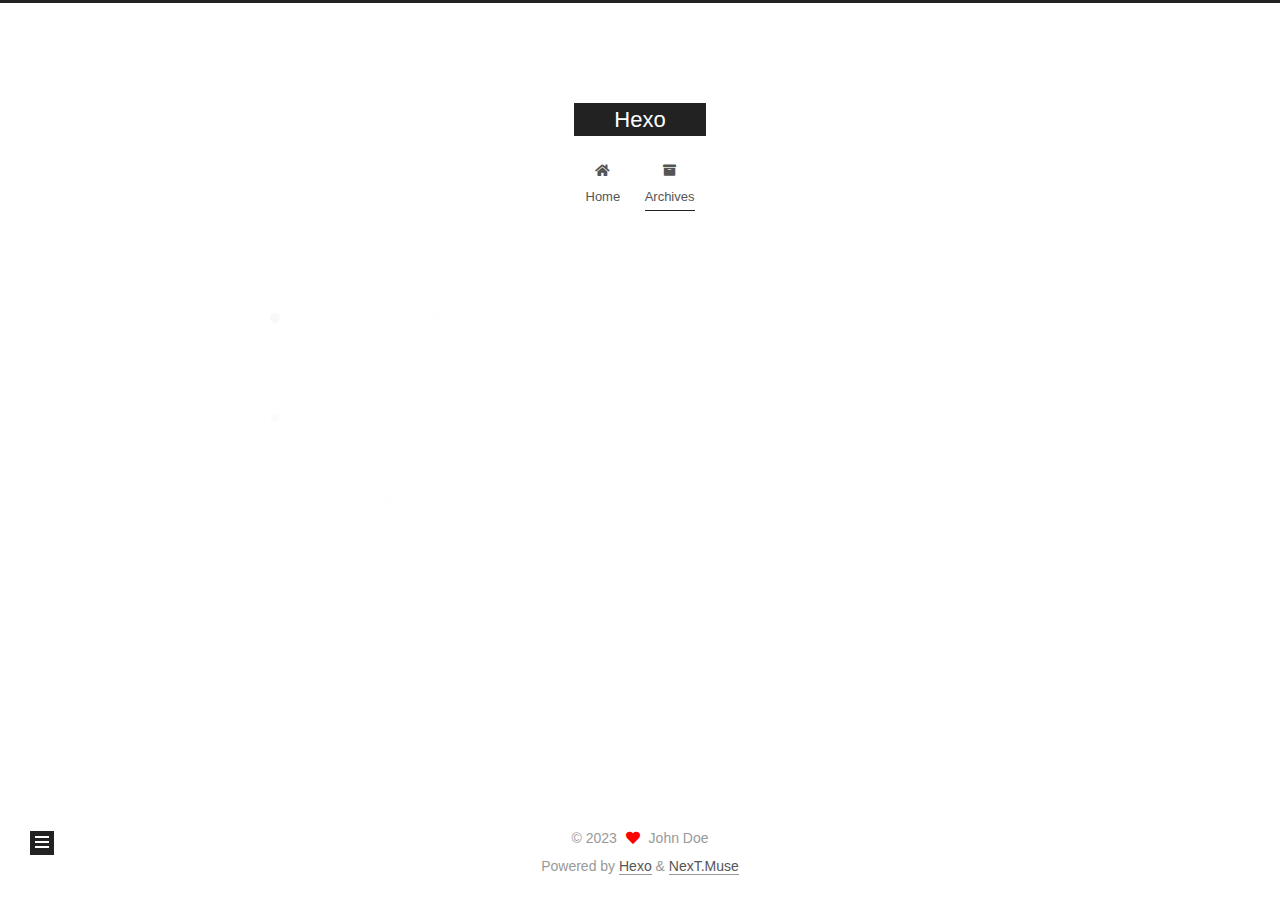
<file: archives/index.html>
<!DOCTYPE html>
<html lang="en">
<head>
  <meta charset="UTF-8">
<meta name="viewport" content="width=device-width, initial-scale=1, maximum-scale=2">
<meta name="theme-color" content="#222">
<meta name="generator" content="Hexo 6.3.0">
  <link rel="apple-touch-icon" sizes="180x180" href="/images/apple-touch-icon-next.png">
  <link rel="icon" type="image/png" sizes="32x32" href="/images/favicon-32x32-next.png">
  <link rel="icon" type="image/png" sizes="16x16" href="/images/favicon-16x16-next.png">
  <link rel="mask-icon" href="/images/logo.svg" color="#222">

<link rel="stylesheet" href="/css/main.css">


<link rel="stylesheet" href="/lib/font-awesome/css/all.min.css">

<script id="hexo-configurations">
    var NexT = window.NexT || {};
    var CONFIG = {"hostname":"example.com","root":"/","scheme":"Muse","version":"7.8.0","exturl":false,"sidebar":{"position":"left","display":"post","padding":18,"offset":12,"onmobile":false},"copycode":{"enable":false,"show_result":false,"style":null},"back2top":{"enable":true,"sidebar":false,"scrollpercent":false},"bookmark":{"enable":false,"color":"#222","save":"auto"},"fancybox":false,"mediumzoom":false,"lazyload":false,"pangu":false,"comments":{"style":"tabs","active":null,"storage":true,"lazyload":false,"nav":null},"algolia":{"hits":{"per_page":10},"labels":{"input_placeholder":"Search for Posts","hits_empty":"We didn't find any results for the search: ${query}","hits_stats":"${hits} results found in ${time} ms"}},"localsearch":{"enable":false,"trigger":"auto","top_n_per_article":1,"unescape":false,"preload":false},"motion":{"enable":true,"async":false,"transition":{"post_block":"fadeIn","post_header":"slideDownIn","post_body":"slideDownIn","coll_header":"slideLeftIn","sidebar":"slideUpIn"}},"path":"search.xml"};
  </script>

  <meta property="og:type" content="website">
<meta property="og:title" content="Hexo">
<meta property="og:url" content="http://example.com/archives/index.html">
<meta property="og:site_name" content="Hexo">
<meta property="og:locale" content="en_US">
<meta property="article:author" content="John Doe">
<meta name="twitter:card" content="summary">

<link rel="canonical" href="http://example.com/archives/">


<script id="page-configurations">
  // https://hexo.io/docs/variables.html
  CONFIG.page = {
    sidebar: "",
    isHome : false,
    isPost : false,
    lang   : 'en'
  };
</script>

  <title>Archive | Hexo</title>
  






  <noscript>
  <style>
  .use-motion .brand,
  .use-motion .menu-item,
  .sidebar-inner,
  .use-motion .post-block,
  .use-motion .pagination,
  .use-motion .comments,
  .use-motion .post-header,
  .use-motion .post-body,
  .use-motion .collection-header { opacity: initial; }

  .use-motion .site-title,
  .use-motion .site-subtitle {
    opacity: initial;
    top: initial;
  }

  .use-motion .logo-line-before i { left: initial; }
  .use-motion .logo-line-after i { right: initial; }
  </style>
</noscript>

</head>

<body itemscope itemtype="http://schema.org/WebPage">
  <div class="container use-motion">
    <div class="headband"></div>

    <header class="header" itemscope itemtype="http://schema.org/WPHeader">
      <div class="header-inner"><div class="site-brand-container">
  <div class="site-nav-toggle">
    <div class="toggle" aria-label="Toggle navigation bar">
      <span class="toggle-line toggle-line-first"></span>
      <span class="toggle-line toggle-line-middle"></span>
      <span class="toggle-line toggle-line-last"></span>
    </div>
  </div>

  <div class="site-meta">

    <a href="/" class="brand" rel="start">
      <span class="logo-line-before"><i></i></span>
      <h1 class="site-title">Hexo</h1>
      <span class="logo-line-after"><i></i></span>
    </a>
  </div>

  <div class="site-nav-right">
    <div class="toggle popup-trigger">
    </div>
  </div>
</div>




<nav class="site-nav">
  <ul id="menu" class="main-menu menu">
        <li class="menu-item menu-item-home">

    <a href="/" rel="section"><i class="fa fa-home fa-fw"></i>Home</a>

  </li>
        <li class="menu-item menu-item-archives">

    <a href="/archives/" rel="section"><i class="fa fa-archive fa-fw"></i>Archives</a>

  </li>
  </ul>
</nav>




</div>
    </header>

    
  <div class="back-to-top">
    <i class="fa fa-arrow-up"></i>
    <span>0%</span>
  </div>


    <main class="main">
      <div class="main-inner">
        <div class="content-wrap">
          

          <div class="content archive">
            

  
  
  
  <div class="post-block">
    <div class="posts-collapse">
      <div class="collection-title">
        <span class="collection-header">Um..! 2 posts in total. Keep on posting.</span>
      </div>

      
    <div class="collection-year">
      <span class="collection-header">2023</span>
    </div>

  <article itemscope itemtype="http://schema.org/Article">
    <header class="post-header">

      <div class="post-meta">
        <time itemprop="dateCreated"
              datetime="2023-05-24T14:37:25+08:00"
              content="2023-05-24">
          05-24
        </time>
      </div>

      <div class="post-title">
          <a class="post-title-link" href="/2023/05/24/food/" itemprop="url">
            <span itemprop="name">福州美食指南</span>
          </a>
      </div>

    </header>
  </article>

  <article itemscope itemtype="http://schema.org/Article">
    <header class="post-header">

      <div class="post-meta">
        <time itemprop="dateCreated"
              datetime="2023-05-24T13:55:27+08:00"
              content="2023-05-24">
          05-24
        </time>
      </div>

      <div class="post-title">
          <a class="post-title-link" href="/2023/05/24/place/" itemprop="url">
            <span itemprop="name">福州旅游指南</span>
          </a>
      </div>

    </header>
  </article>


    </div>
  </div>
  
  
  

  



          </div>
          

<script>
  window.addEventListener('tabs:register', () => {
    let { activeClass } = CONFIG.comments;
    if (CONFIG.comments.storage) {
      activeClass = localStorage.getItem('comments_active') || activeClass;
    }
    if (activeClass) {
      let activeTab = document.querySelector(`a[href="#comment-${activeClass}"]`);
      if (activeTab) {
        activeTab.click();
      }
    }
  });
  if (CONFIG.comments.storage) {
    window.addEventListener('tabs:click', event => {
      if (!event.target.matches('.tabs-comment .tab-content .tab-pane')) return;
      let commentClass = event.target.classList[1];
      localStorage.setItem('comments_active', commentClass);
    });
  }
</script>

        </div>
          
  
  <div class="toggle sidebar-toggle">
    <span class="toggle-line toggle-line-first"></span>
    <span class="toggle-line toggle-line-middle"></span>
    <span class="toggle-line toggle-line-last"></span>
  </div>

  <aside class="sidebar">
    <div class="sidebar-inner">

      <ul class="sidebar-nav motion-element">
        <li class="sidebar-nav-toc">
          Table of Contents
        </li>
        <li class="sidebar-nav-overview">
          Overview
        </li>
      </ul>

      <!--noindex-->
      <div class="post-toc-wrap sidebar-panel">
      </div>
      <!--/noindex-->

      <div class="site-overview-wrap sidebar-panel">
        <div class="site-author motion-element" itemprop="author" itemscope itemtype="http://schema.org/Person">
  <p class="site-author-name" itemprop="name">John Doe</p>
  <div class="site-description" itemprop="description"></div>
</div>
<div class="site-state-wrap motion-element">
  <nav class="site-state">
      <div class="site-state-item site-state-posts">
          <a href="/archives/">
        
          <span class="site-state-item-count">2</span>
          <span class="site-state-item-name">posts</span>
        </a>
      </div>
  </nav>
</div>



      </div>

    </div>
  </aside>
  <div id="sidebar-dimmer"></div>


      </div>
    </main>

    <footer class="footer">
      <div class="footer-inner">
        

        

<div class="copyright">
  
  &copy; 
  <span itemprop="copyrightYear">2023</span>
  <span class="with-love">
    <i class="fa fa-heart"></i>
  </span>
  <span class="author" itemprop="copyrightHolder">John Doe</span>
</div>
  <div class="powered-by">Powered by <a href="https://hexo.io/" class="theme-link" rel="noopener" target="_blank">Hexo</a> & <a href="https://muse.theme-next.org/" class="theme-link" rel="noopener" target="_blank">NexT.Muse</a>
  </div>

        








      </div>
    </footer>
  </div>

  
  <script src="/lib/anime.min.js"></script>
  <script src="/lib/velocity/velocity.min.js"></script>
  <script src="/lib/velocity/velocity.ui.min.js"></script>

<script src="/js/utils.js"></script>

<script src="/js/motion.js"></script>


<script src="/js/schemes/muse.js"></script>


<script src="/js/next-boot.js"></script>




  















  

  

</body>
</html>
</file>
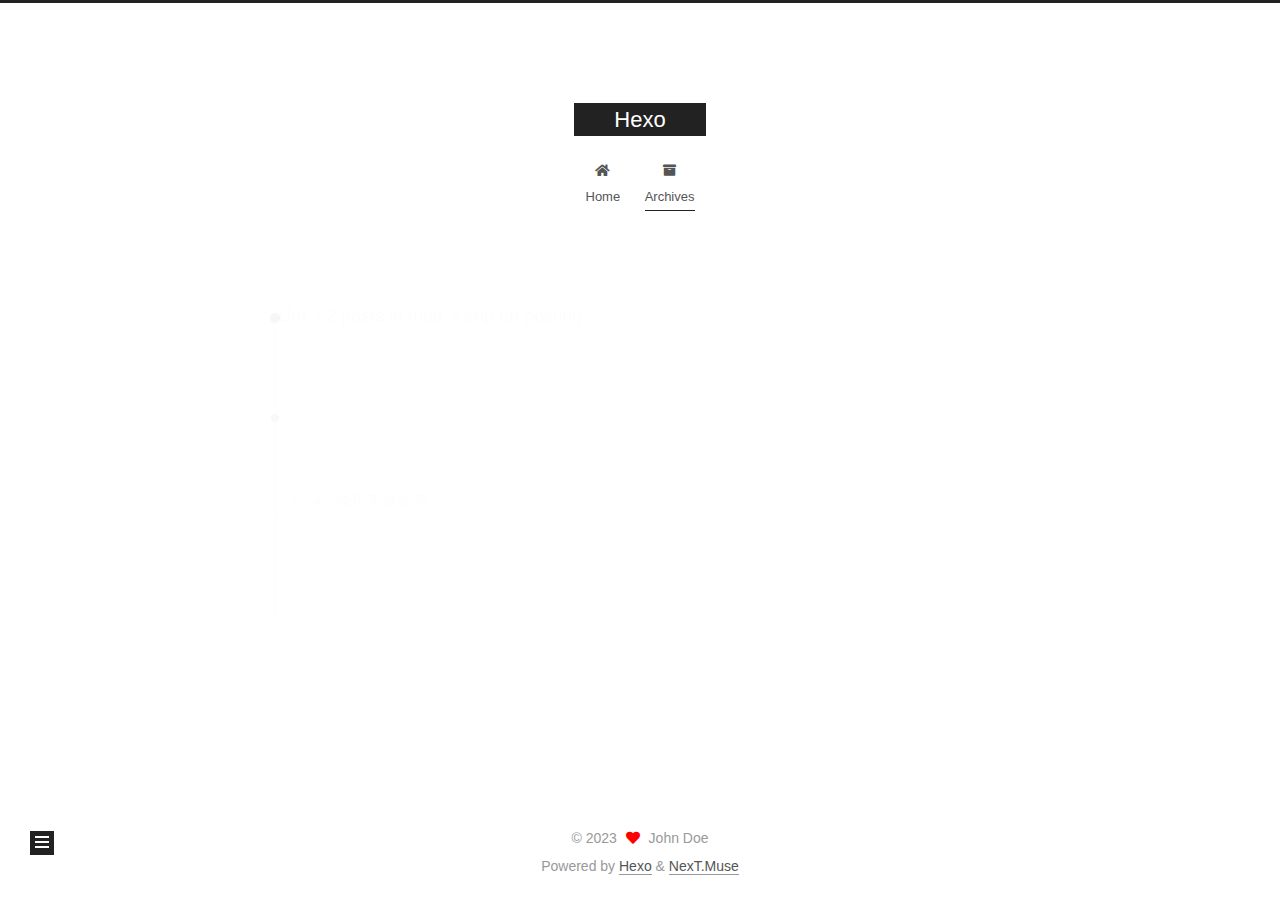
<file: archives/2023/index.html>
<!DOCTYPE html>
<html lang="en">
<head>
  <meta charset="UTF-8">
<meta name="viewport" content="width=device-width, initial-scale=1, maximum-scale=2">
<meta name="theme-color" content="#222">
<meta name="generator" content="Hexo 6.3.0">
  <link rel="apple-touch-icon" sizes="180x180" href="/images/apple-touch-icon-next.png">
  <link rel="icon" type="image/png" sizes="32x32" href="/images/favicon-32x32-next.png">
  <link rel="icon" type="image/png" sizes="16x16" href="/images/favicon-16x16-next.png">
  <link rel="mask-icon" href="/images/logo.svg" color="#222">

<link rel="stylesheet" href="/css/main.css">


<link rel="stylesheet" href="/lib/font-awesome/css/all.min.css">

<script id="hexo-configurations">
    var NexT = window.NexT || {};
    var CONFIG = {"hostname":"example.com","root":"/","scheme":"Muse","version":"7.8.0","exturl":false,"sidebar":{"position":"left","display":"post","padding":18,"offset":12,"onmobile":false},"copycode":{"enable":false,"show_result":false,"style":null},"back2top":{"enable":true,"sidebar":false,"scrollpercent":false},"bookmark":{"enable":false,"color":"#222","save":"auto"},"fancybox":false,"mediumzoom":false,"lazyload":false,"pangu":false,"comments":{"style":"tabs","active":null,"storage":true,"lazyload":false,"nav":null},"algolia":{"hits":{"per_page":10},"labels":{"input_placeholder":"Search for Posts","hits_empty":"We didn't find any results for the search: ${query}","hits_stats":"${hits} results found in ${time} ms"}},"localsearch":{"enable":false,"trigger":"auto","top_n_per_article":1,"unescape":false,"preload":false},"motion":{"enable":true,"async":false,"transition":{"post_block":"fadeIn","post_header":"slideDownIn","post_body":"slideDownIn","coll_header":"slideLeftIn","sidebar":"slideUpIn"}},"path":"search.xml"};
  </script>

  <meta property="og:type" content="website">
<meta property="og:title" content="Hexo">
<meta property="og:url" content="http://example.com/archives/2023/index.html">
<meta property="og:site_name" content="Hexo">
<meta property="og:locale" content="en_US">
<meta property="article:author" content="John Doe">
<meta name="twitter:card" content="summary">

<link rel="canonical" href="http://example.com/archives/2023/">


<script id="page-configurations">
  // https://hexo.io/docs/variables.html
  CONFIG.page = {
    sidebar: "",
    isHome : false,
    isPost : false,
    lang   : 'en'
  };
</script>

  <title>Archive | Hexo</title>
  






  <noscript>
  <style>
  .use-motion .brand,
  .use-motion .menu-item,
  .sidebar-inner,
  .use-motion .post-block,
  .use-motion .pagination,
  .use-motion .comments,
  .use-motion .post-header,
  .use-motion .post-body,
  .use-motion .collection-header { opacity: initial; }

  .use-motion .site-title,
  .use-motion .site-subtitle {
    opacity: initial;
    top: initial;
  }

  .use-motion .logo-line-before i { left: initial; }
  .use-motion .logo-line-after i { right: initial; }
  </style>
</noscript>

</head>

<body itemscope itemtype="http://schema.org/WebPage">
  <div class="container use-motion">
    <div class="headband"></div>

    <header class="header" itemscope itemtype="http://schema.org/WPHeader">
      <div class="header-inner"><div class="site-brand-container">
  <div class="site-nav-toggle">
    <div class="toggle" aria-label="Toggle navigation bar">
      <span class="toggle-line toggle-line-first"></span>
      <span class="toggle-line toggle-line-middle"></span>
      <span class="toggle-line toggle-line-last"></span>
    </div>
  </div>

  <div class="site-meta">

    <a href="/" class="brand" rel="start">
      <span class="logo-line-before"><i></i></span>
      <h1 class="site-title">Hexo</h1>
      <span class="logo-line-after"><i></i></span>
    </a>
  </div>

  <div class="site-nav-right">
    <div class="toggle popup-trigger">
    </div>
  </div>
</div>




<nav class="site-nav">
  <ul id="menu" class="main-menu menu">
        <li class="menu-item menu-item-home">

    <a href="/" rel="section"><i class="fa fa-home fa-fw"></i>Home</a>

  </li>
        <li class="menu-item menu-item-archives">

    <a href="/archives/" rel="section"><i class="fa fa-archive fa-fw"></i>Archives</a>

  </li>
  </ul>
</nav>




</div>
    </header>

    
  <div class="back-to-top">
    <i class="fa fa-arrow-up"></i>
    <span>0%</span>
  </div>


    <main class="main">
      <div class="main-inner">
        <div class="content-wrap">
          

          <div class="content archive">
            

  
  
  
  <div class="post-block">
    <div class="posts-collapse">
      <div class="collection-title">
        <span class="collection-header">Um..! 2 posts in total. Keep on posting.</span>
      </div>

      
    <div class="collection-year">
      <span class="collection-header">2023</span>
    </div>

  <article itemscope itemtype="http://schema.org/Article">
    <header class="post-header">

      <div class="post-meta">
        <time itemprop="dateCreated"
              datetime="2023-05-24T14:37:25+08:00"
              content="2023-05-24">
          05-24
        </time>
      </div>

      <div class="post-title">
          <a class="post-title-link" href="/2023/05/24/food/" itemprop="url">
            <span itemprop="name">福州美食指南</span>
          </a>
      </div>

    </header>
  </article>

  <article itemscope itemtype="http://schema.org/Article">
    <header class="post-header">

      <div class="post-meta">
        <time itemprop="dateCreated"
              datetime="2023-05-24T13:55:27+08:00"
              content="2023-05-24">
          05-24
        </time>
      </div>

      <div class="post-title">
          <a class="post-title-link" href="/2023/05/24/place/" itemprop="url">
            <span itemprop="name">福州旅游指南</span>
          </a>
      </div>

    </header>
  </article>


    </div>
  </div>
  
  
  

  



          </div>
          

<script>
  window.addEventListener('tabs:register', () => {
    let { activeClass } = CONFIG.comments;
    if (CONFIG.comments.storage) {
      activeClass = localStorage.getItem('comments_active') || activeClass;
    }
    if (activeClass) {
      let activeTab = document.querySelector(`a[href="#comment-${activeClass}"]`);
      if (activeTab) {
        activeTab.click();
      }
    }
  });
  if (CONFIG.comments.storage) {
    window.addEventListener('tabs:click', event => {
      if (!event.target.matches('.tabs-comment .tab-content .tab-pane')) return;
      let commentClass = event.target.classList[1];
      localStorage.setItem('comments_active', commentClass);
    });
  }
</script>

        </div>
          
  
  <div class="toggle sidebar-toggle">
    <span class="toggle-line toggle-line-first"></span>
    <span class="toggle-line toggle-line-middle"></span>
    <span class="toggle-line toggle-line-last"></span>
  </div>

  <aside class="sidebar">
    <div class="sidebar-inner">

      <ul class="sidebar-nav motion-element">
        <li class="sidebar-nav-toc">
          Table of Contents
        </li>
        <li class="sidebar-nav-overview">
          Overview
        </li>
      </ul>

      <!--noindex-->
      <div class="post-toc-wrap sidebar-panel">
      </div>
      <!--/noindex-->

      <div class="site-overview-wrap sidebar-panel">
        <div class="site-author motion-element" itemprop="author" itemscope itemtype="http://schema.org/Person">
  <p class="site-author-name" itemprop="name">John Doe</p>
  <div class="site-description" itemprop="description"></div>
</div>
<div class="site-state-wrap motion-element">
  <nav class="site-state">
      <div class="site-state-item site-state-posts">
          <a href="/archives/">
        
          <span class="site-state-item-count">2</span>
          <span class="site-state-item-name">posts</span>
        </a>
      </div>
  </nav>
</div>



      </div>

    </div>
  </aside>
  <div id="sidebar-dimmer"></div>


      </div>
    </main>

    <footer class="footer">
      <div class="footer-inner">
        

        

<div class="copyright">
  
  &copy; 
  <span itemprop="copyrightYear">2023</span>
  <span class="with-love">
    <i class="fa fa-heart"></i>
  </span>
  <span class="author" itemprop="copyrightHolder">John Doe</span>
</div>
  <div class="powered-by">Powered by <a href="https://hexo.io/" class="theme-link" rel="noopener" target="_blank">Hexo</a> & <a href="https://muse.theme-next.org/" class="theme-link" rel="noopener" target="_blank">NexT.Muse</a>
  </div>

        








      </div>
    </footer>
  </div>

  
  <script src="/lib/anime.min.js"></script>
  <script src="/lib/velocity/velocity.min.js"></script>
  <script src="/lib/velocity/velocity.ui.min.js"></script>

<script src="/js/utils.js"></script>

<script src="/js/motion.js"></script>


<script src="/js/schemes/muse.js"></script>


<script src="/js/next-boot.js"></script>




  















  

  

</body>
</html>
</file>
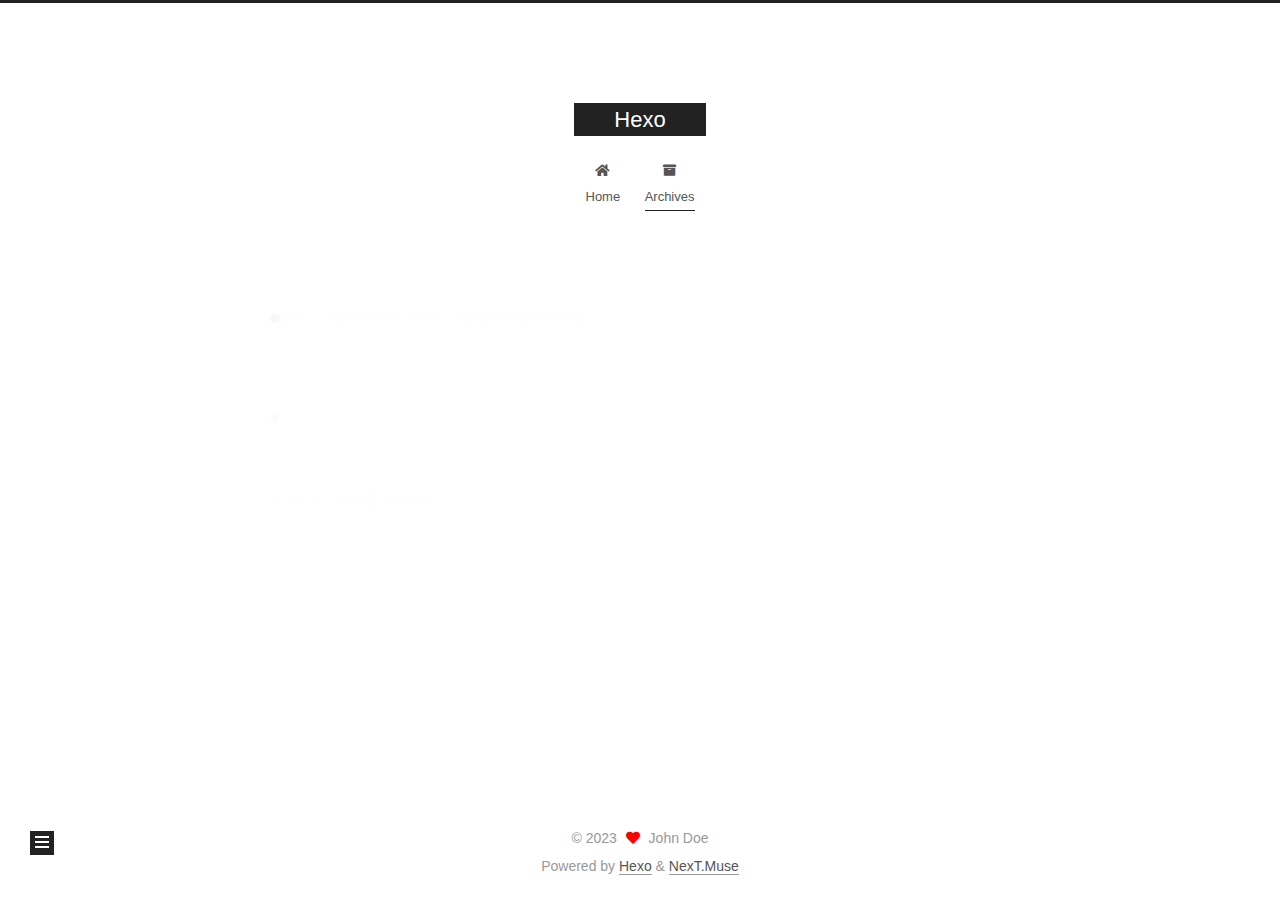
<file: archives/2023/05/index.html>
<!DOCTYPE html>
<html lang="en">
<head>
  <meta charset="UTF-8">
<meta name="viewport" content="width=device-width, initial-scale=1, maximum-scale=2">
<meta name="theme-color" content="#222">
<meta name="generator" content="Hexo 6.3.0">
  <link rel="apple-touch-icon" sizes="180x180" href="/images/apple-touch-icon-next.png">
  <link rel="icon" type="image/png" sizes="32x32" href="/images/favicon-32x32-next.png">
  <link rel="icon" type="image/png" sizes="16x16" href="/images/favicon-16x16-next.png">
  <link rel="mask-icon" href="/images/logo.svg" color="#222">

<link rel="stylesheet" href="/css/main.css">


<link rel="stylesheet" href="/lib/font-awesome/css/all.min.css">

<script id="hexo-configurations">
    var NexT = window.NexT || {};
    var CONFIG = {"hostname":"example.com","root":"/","scheme":"Muse","version":"7.8.0","exturl":false,"sidebar":{"position":"left","display":"post","padding":18,"offset":12,"onmobile":false},"copycode":{"enable":false,"show_result":false,"style":null},"back2top":{"enable":true,"sidebar":false,"scrollpercent":false},"bookmark":{"enable":false,"color":"#222","save":"auto"},"fancybox":false,"mediumzoom":false,"lazyload":false,"pangu":false,"comments":{"style":"tabs","active":null,"storage":true,"lazyload":false,"nav":null},"algolia":{"hits":{"per_page":10},"labels":{"input_placeholder":"Search for Posts","hits_empty":"We didn't find any results for the search: ${query}","hits_stats":"${hits} results found in ${time} ms"}},"localsearch":{"enable":false,"trigger":"auto","top_n_per_article":1,"unescape":false,"preload":false},"motion":{"enable":true,"async":false,"transition":{"post_block":"fadeIn","post_header":"slideDownIn","post_body":"slideDownIn","coll_header":"slideLeftIn","sidebar":"slideUpIn"}},"path":"search.xml"};
  </script>

  <meta property="og:type" content="website">
<meta property="og:title" content="Hexo">
<meta property="og:url" content="http://example.com/archives/2023/05/index.html">
<meta property="og:site_name" content="Hexo">
<meta property="og:locale" content="en_US">
<meta property="article:author" content="John Doe">
<meta name="twitter:card" content="summary">

<link rel="canonical" href="http://example.com/archives/2023/05/">


<script id="page-configurations">
  // https://hexo.io/docs/variables.html
  CONFIG.page = {
    sidebar: "",
    isHome : false,
    isPost : false,
    lang   : 'en'
  };
</script>

  <title>Archive | Hexo</title>
  






  <noscript>
  <style>
  .use-motion .brand,
  .use-motion .menu-item,
  .sidebar-inner,
  .use-motion .post-block,
  .use-motion .pagination,
  .use-motion .comments,
  .use-motion .post-header,
  .use-motion .post-body,
  .use-motion .collection-header { opacity: initial; }

  .use-motion .site-title,
  .use-motion .site-subtitle {
    opacity: initial;
    top: initial;
  }

  .use-motion .logo-line-before i { left: initial; }
  .use-motion .logo-line-after i { right: initial; }
  </style>
</noscript>

</head>

<body itemscope itemtype="http://schema.org/WebPage">
  <div class="container use-motion">
    <div class="headband"></div>

    <header class="header" itemscope itemtype="http://schema.org/WPHeader">
      <div class="header-inner"><div class="site-brand-container">
  <div class="site-nav-toggle">
    <div class="toggle" aria-label="Toggle navigation bar">
      <span class="toggle-line toggle-line-first"></span>
      <span class="toggle-line toggle-line-middle"></span>
      <span class="toggle-line toggle-line-last"></span>
    </div>
  </div>

  <div class="site-meta">

    <a href="/" class="brand" rel="start">
      <span class="logo-line-before"><i></i></span>
      <h1 class="site-title">Hexo</h1>
      <span class="logo-line-after"><i></i></span>
    </a>
  </div>

  <div class="site-nav-right">
    <div class="toggle popup-trigger">
    </div>
  </div>
</div>




<nav class="site-nav">
  <ul id="menu" class="main-menu menu">
        <li class="menu-item menu-item-home">

    <a href="/" rel="section"><i class="fa fa-home fa-fw"></i>Home</a>

  </li>
        <li class="menu-item menu-item-archives">

    <a href="/archives/" rel="section"><i class="fa fa-archive fa-fw"></i>Archives</a>

  </li>
  </ul>
</nav>




</div>
    </header>

    
  <div class="back-to-top">
    <i class="fa fa-arrow-up"></i>
    <span>0%</span>
  </div>


    <main class="main">
      <div class="main-inner">
        <div class="content-wrap">
          

          <div class="content archive">
            

  
  
  
  <div class="post-block">
    <div class="posts-collapse">
      <div class="collection-title">
        <span class="collection-header">Um..! 2 posts in total. Keep on posting.</span>
      </div>

      
    <div class="collection-year">
      <span class="collection-header">2023</span>
    </div>

  <article itemscope itemtype="http://schema.org/Article">
    <header class="post-header">

      <div class="post-meta">
        <time itemprop="dateCreated"
              datetime="2023-05-24T14:37:25+08:00"
              content="2023-05-24">
          05-24
        </time>
      </div>

      <div class="post-title">
          <a class="post-title-link" href="/2023/05/24/food/" itemprop="url">
            <span itemprop="name">福州美食指南</span>
          </a>
      </div>

    </header>
  </article>

  <article itemscope itemtype="http://schema.org/Article">
    <header class="post-header">

      <div class="post-meta">
        <time itemprop="dateCreated"
              datetime="2023-05-24T13:55:27+08:00"
              content="2023-05-24">
          05-24
        </time>
      </div>

      <div class="post-title">
          <a class="post-title-link" href="/2023/05/24/place/" itemprop="url">
            <span itemprop="name">福州旅游指南</span>
          </a>
      </div>

    </header>
  </article>


    </div>
  </div>
  
  
  

  



          </div>
          

<script>
  window.addEventListener('tabs:register', () => {
    let { activeClass } = CONFIG.comments;
    if (CONFIG.comments.storage) {
      activeClass = localStorage.getItem('comments_active') || activeClass;
    }
    if (activeClass) {
      let activeTab = document.querySelector(`a[href="#comment-${activeClass}"]`);
      if (activeTab) {
        activeTab.click();
      }
    }
  });
  if (CONFIG.comments.storage) {
    window.addEventListener('tabs:click', event => {
      if (!event.target.matches('.tabs-comment .tab-content .tab-pane')) return;
      let commentClass = event.target.classList[1];
      localStorage.setItem('comments_active', commentClass);
    });
  }
</script>

        </div>
          
  
  <div class="toggle sidebar-toggle">
    <span class="toggle-line toggle-line-first"></span>
    <span class="toggle-line toggle-line-middle"></span>
    <span class="toggle-line toggle-line-last"></span>
  </div>

  <aside class="sidebar">
    <div class="sidebar-inner">

      <ul class="sidebar-nav motion-element">
        <li class="sidebar-nav-toc">
          Table of Contents
        </li>
        <li class="sidebar-nav-overview">
          Overview
        </li>
      </ul>

      <!--noindex-->
      <div class="post-toc-wrap sidebar-panel">
      </div>
      <!--/noindex-->

      <div class="site-overview-wrap sidebar-panel">
        <div class="site-author motion-element" itemprop="author" itemscope itemtype="http://schema.org/Person">
  <p class="site-author-name" itemprop="name">John Doe</p>
  <div class="site-description" itemprop="description"></div>
</div>
<div class="site-state-wrap motion-element">
  <nav class="site-state">
      <div class="site-state-item site-state-posts">
          <a href="/archives/">
        
          <span class="site-state-item-count">2</span>
          <span class="site-state-item-name">posts</span>
        </a>
      </div>
  </nav>
</div>



      </div>

    </div>
  </aside>
  <div id="sidebar-dimmer"></div>


      </div>
    </main>

    <footer class="footer">
      <div class="footer-inner">
        

        

<div class="copyright">
  
  &copy; 
  <span itemprop="copyrightYear">2023</span>
  <span class="with-love">
    <i class="fa fa-heart"></i>
  </span>
  <span class="author" itemprop="copyrightHolder">John Doe</span>
</div>
  <div class="powered-by">Powered by <a href="https://hexo.io/" class="theme-link" rel="noopener" target="_blank">Hexo</a> & <a href="https://muse.theme-next.org/" class="theme-link" rel="noopener" target="_blank">NexT.Muse</a>
  </div>

        








      </div>
    </footer>
  </div>

  
  <script src="/lib/anime.min.js"></script>
  <script src="/lib/velocity/velocity.min.js"></script>
  <script src="/lib/velocity/velocity.ui.min.js"></script>

<script src="/js/utils.js"></script>

<script src="/js/motion.js"></script>


<script src="/js/schemes/muse.js"></script>


<script src="/js/next-boot.js"></script>




  















  

  

</body>
</html>
</file>
<file: css/main.css>
:root {
  --body-bg-color: #fff;
  --content-bg-color: #fff;
  --card-bg-color: #f5f5f5;
  --text-color: #555;
  --blockquote-color: #666;
  --link-color: #555;
  --link-hover-color: #222;
  --brand-color: #fff;
  --brand-hover-color: #fff;
  --table-row-odd-bg-color: #f9f9f9;
  --table-row-hover-bg-color: #f5f5f5;
  --menu-item-bg-color: #f5f5f5;
  --btn-default-bg: #222;
  --btn-default-color: #fff;
  --btn-default-border-color: #222;
  --btn-default-hover-bg: #fff;
  --btn-default-hover-color: #222;
  --btn-default-hover-border-color: #222;
}
html {
  line-height: 1.15; /* 1 */
  -webkit-text-size-adjust: 100%; /* 2 */
}
body {
  margin: 0;
}
main {
  display: block;
}
h1 {
  font-size: 2em;
  margin: 0.67em 0;
}
hr {
  box-sizing: content-box; /* 1 */
  height: 0; /* 1 */
  overflow: visible; /* 2 */
}
pre {
  font-family: monospace, monospace; /* 1 */
  font-size: 1em; /* 2 */
}
a {
  background: transparent;
}
abbr[title] {
  border-bottom: none; /* 1 */
  text-decoration: underline; /* 2 */
  text-decoration: underline dotted; /* 2 */
}
b,
strong {
  font-weight: bolder;
}
code,
kbd,
samp {
  font-family: monospace, monospace; /* 1 */
  font-size: 1em; /* 2 */
}
small {
  font-size: 80%;
}
sub,
sup {
  font-size: 75%;
  line-height: 0;
  position: relative;
  vertical-align: baseline;
}
sub {
  bottom: -0.25em;
}
sup {
  top: -0.5em;
}
img {
  border-style: none;
}
button,
input,
optgroup,
select,
textarea {
  font-family: inherit; /* 1 */
  font-size: 100%; /* 1 */
  line-height: 1.15; /* 1 */
  margin: 0; /* 2 */
}
button,
input {
/* 1 */
  overflow: visible;
}
button,
select {
/* 1 */
  text-transform: none;
}
button,
[type='button'],
[type='reset'],
[type='submit'] {
  -webkit-appearance: button;
}
button::-moz-focus-inner,
[type='button']::-moz-focus-inner,
[type='reset']::-moz-focus-inner,
[type='submit']::-moz-focus-inner {
  border-style: none;
  padding: 0;
}
button:-moz-focusring,
[type='button']:-moz-focusring,
[type='reset']:-moz-focusring,
[type='submit']:-moz-focusring {
  outline: 1px dotted ButtonText;
}
fieldset {
  padding: 0.35em 0.75em 0.625em;
}
legend {
  box-sizing: border-box; /* 1 */
  color: inherit; /* 2 */
  display: table; /* 1 */
  max-width: 100%; /* 1 */
  padding: 0; /* 3 */
  white-space: normal; /* 1 */
}
progress {
  vertical-align: baseline;
}
textarea {
  overflow: auto;
}
[type='checkbox'],
[type='radio'] {
  box-sizing: border-box; /* 1 */
  padding: 0; /* 2 */
}
[type='number']::-webkit-inner-spin-button,
[type='number']::-webkit-outer-spin-button {
  height: auto;
}
[type='search'] {
  outline-offset: -2px; /* 2 */
  -webkit-appearance: textfield; /* 1 */
}
[type='search']::-webkit-search-decoration {
  -webkit-appearance: none;
}
::-webkit-file-upload-button {
  font: inherit; /* 2 */
  -webkit-appearance: button; /* 1 */
}
details {
  display: block;
}
summary {
  display: list-item;
}
template {
  display: none;
}
[hidden] {
  display: none;
}
::selection {
  background: #262a30;
  color: #eee;
}
html,
body {
  height: 100%;
}
body {
  background: var(--body-bg-color);
  color: var(--text-color);
  font-family: 'Lato', "PingFang SC", "Microsoft YaHei", sans-serif;
  font-size: 1em;
  line-height: 2;
}
@media (max-width: 991px) {
  body {
    padding-left: 0 !important;
    padding-right: 0 !important;
  }
}
h1,
h2,
h3,
h4,
h5,
h6 {
  font-family: 'Lato', "PingFang SC", "Microsoft YaHei", sans-serif;
  font-weight: bold;
  line-height: 1.5;
  margin: 20px 0 15px;
}
h1 {
  font-size: 1.5em;
}
h2 {
  font-size: 1.375em;
}
h3 {
  font-size: 1.25em;
}
h4 {
  font-size: 1.125em;
}
h5 {
  font-size: 1em;
}
h6 {
  font-size: 0.875em;
}
p {
  margin: 0 0 20px 0;
}
a,
span.exturl {
  border-bottom: 1px solid #999;
  color: var(--link-color);
  outline: 0;
  text-decoration: none;
  overflow-wrap: break-word;
  word-wrap: break-word;
  cursor: pointer;
}
a:hover,
span.exturl:hover {
  border-bottom-color: var(--link-hover-color);
  color: var(--link-hover-color);
}
iframe,
img,
video {
  display: block;
  margin-left: auto;
  margin-right: auto;
  max-width: 100%;
}
hr {
  background-image: repeating-linear-gradient(-45deg, #ddd, #ddd 4px, transparent 4px, transparent 8px);
  border: 0;
  height: 3px;
  margin: 40px 0;
}
blockquote {
  border-left: 4px solid #ddd;
  color: var(--blockquote-color);
  margin: 0;
  padding: 0 15px;
}
blockquote cite::before {
  content: '-';
  padding: 0 5px;
}
dt {
  font-weight: bold;
}
dd {
  margin: 0;
  padding: 0;
}
kbd {
  background-color: #f5f5f5;
  background-image: linear-gradient(#eee, #fff, #eee);
  border: 1px solid #ccc;
  border-radius: 0.2em;
  box-shadow: 0.1em 0.1em 0.2em rgba(0,0,0,0.1);
  color: #555;
  font-family: inherit;
  padding: 0.1em 0.3em;
  white-space: nowrap;
}
.table-container {
  overflow: auto;
}
table {
  border-collapse: collapse;
  border-spacing: 0;
  font-size: 0.875em;
  margin: 0 0 20px 0;
  width: 100%;
}
tbody tr:nth-of-type(odd) {
  background: var(--table-row-odd-bg-color);
}
tbody tr:hover {
  background: var(--table-row-hover-bg-color);
}
caption,
th,
td {
  font-weight: normal;
  padding: 8px;
  vertical-align: middle;
}
th,
td {
  border: 1px solid #ddd;
  border-bottom: 3px solid #ddd;
}
th {
  font-weight: 700;
  padding-bottom: 10px;
}
td {
  border-bottom-width: 1px;
}
.btn {
  background: var(--btn-default-bg);
  border: 2px solid var(--btn-default-border-color);
  border-radius: 0;
  color: var(--btn-default-color);
  display: inline-block;
  font-size: 0.875em;
  line-height: 2;
  padding: 0 20px;
  text-decoration: none;
  transition-property: background-color;
  transition-delay: 0s;
  transition-duration: 0.2s;
  transition-timing-function: ease-in-out;
}
.btn:hover {
  background: var(--btn-default-hover-bg);
  border-color: var(--btn-default-hover-border-color);
  color: var(--btn-default-hover-color);
}
.btn + .btn {
  margin: 0 0 8px 8px;
}
.btn .fa-fw {
  text-align: left;
  width: 1.285714285714286em;
}
.toggle {
  line-height: 0;
}
.toggle .toggle-line {
  background: #fff;
  display: inline-block;
  height: 2px;
  left: 0;
  position: relative;
  top: 0;
  transition: all 0.4s;
  vertical-align: top;
  width: 100%;
}
.toggle .toggle-line:not(:first-child) {
  margin-top: 3px;
}
.toggle.toggle-arrow .toggle-line-first {
  left: 50%;
  top: 2px;
  transform: rotate(45deg);
  width: 50%;
}
.toggle.toggle-arrow .toggle-line-middle {
  left: 2px;
  width: 90%;
}
.toggle.toggle-arrow .toggle-line-last {
  left: 50%;
  top: -2px;
  transform: rotate(-45deg);
  width: 50%;
}
.toggle.toggle-close .toggle-line-first {
  transform: rotate(-45deg);
  top: 5px;
}
.toggle.toggle-close .toggle-line-middle {
  opacity: 0;
}
.toggle.toggle-close .toggle-line-last {
  transform: rotate(45deg);
  top: -5px;
}
.highlight,
pre {
  background: #f7f7f7;
  color: #4d4d4c;
  line-height: 1.6;
  margin: 0 auto 20px;
}
pre,
code {
  font-family: consolas, Menlo, monospace, "PingFang SC", "Microsoft YaHei";
}
code {
  background: #eee;
  border-radius: 3px;
  color: #555;
  padding: 2px 4px;
  overflow-wrap: break-word;
  word-wrap: break-word;
}
.highlight *::selection {
  background: #d6d6d6;
}
.highlight pre {
  border: 0;
  margin: 0;
  padding: 10px 0;
}
.highlight table {
  border: 0;
  margin: 0;
  width: auto;
}
.highlight td {
  border: 0;
  padding: 0;
}
.highlight figcaption {
  background: #eff2f3;
  color: #4d4d4c;
  display: flex;
  font-size: 0.875em;
  justify-content: space-between;
  line-height: 1.2;
  padding: 0.5em;
}
.highlight figcaption a {
  color: #4d4d4c;
}
.highlight figcaption a:hover {
  border-bottom-color: #4d4d4c;
}
.highlight .gutter {
  -moz-user-select: none;
  -ms-user-select: none;
  -webkit-user-select: none;
  user-select: none;
}
.highlight .gutter pre {
  background: #eff2f3;
  color: #869194;
  padding-left: 10px;
  padding-right: 10px;
  text-align: right;
}
.highlight .code pre {
  background: #f7f7f7;
  padding-left: 10px;
  width: 100%;
}
.gist table {
  width: auto;
}
.gist table td {
  border: 0;
}
pre {
  overflow: auto;
  padding: 10px;
}
pre code {
  background: none;
  color: #4d4d4c;
  font-size: 0.875em;
  padding: 0;
  text-shadow: none;
}
pre .deletion {
  background: #fdd;
}
pre .addition {
  background: #dfd;
}
pre .meta {
  color: #eab700;
  -moz-user-select: none;
  -ms-user-select: none;
  -webkit-user-select: none;
  user-select: none;
}
pre .comment {
  color: #8e908c;
}
pre .variable,
pre .attribute,
pre .tag,
pre .name,
pre .regexp,
pre .ruby .constant,
pre .xml .tag .title,
pre .xml .pi,
pre .xml .doctype,
pre .html .doctype,
pre .css .id,
pre .css .class,
pre .css .pseudo {
  color: #c82829;
}
pre .number,
pre .preprocessor,
pre .built_in,
pre .builtin-name,
pre .literal,
pre .params,
pre .constant,
pre .command {
  color: #f5871f;
}
pre .ruby .class .title,
pre .css .rules .attribute,
pre .string,
pre .symbol,
pre .value,
pre .inheritance,
pre .header,
pre .ruby .symbol,
pre .xml .cdata,
pre .special,
pre .formula {
  color: #718c00;
}
pre .title,
pre .css .hexcolor {
  color: #3e999f;
}
pre .function,
pre .python .decorator,
pre .python .title,
pre .ruby .function .title,
pre .ruby .title .keyword,
pre .perl .sub,
pre .javascript .title,
pre .coffeescript .title {
  color: #4271ae;
}
pre .keyword,
pre .javascript .function {
  color: #8959a8;
}
.blockquote-center {
  border-left: none;
  margin: 40px 0;
  padding: 0;
  position: relative;
  text-align: center;
}
.blockquote-center .fa {
  display: block;
  opacity: 0.6;
  position: absolute;
  width: 100%;
}
.blockquote-center .fa-quote-left {
  border-top: 1px solid #ccc;
  text-align: left;
  top: -20px;
}
.blockquote-center .fa-quote-right {
  border-bottom: 1px solid #ccc;
  text-align: right;
  bottom: -20px;
}
.blockquote-center p,
.blockquote-center div {
  text-align: center;
}
.post-body .group-picture img {
  margin: 0 auto;
  padding: 0 3px;
}
.group-picture-row {
  margin-bottom: 6px;
  overflow: hidden;
}
.group-picture-column {
  float: left;
  margin-bottom: 10px;
}
.post-body .label {
  color: #555;
  display: inline;
  padding: 0 2px;
}
.post-body .label.default {
  background: #f0f0f0;
}
.post-body .label.primary {
  background: #efe6f7;
}
.post-body .label.info {
  background: #e5f2f8;
}
.post-body .label.success {
  background: #e7f4e9;
}
.post-body .label.warning {
  background: #fcf6e1;
}
.post-body .label.danger {
  background: #fae8eb;
}
.post-body .tabs {
  margin-bottom: 20px;
}
.post-body .tabs,
.tabs-comment {
  display: block;
  padding-top: 10px;
  position: relative;
}
.post-body .tabs ul.nav-tabs,
.tabs-comment ul.nav-tabs {
  display: flex;
  flex-wrap: wrap;
  margin: 0;
  margin-bottom: -1px;
  padding: 0;
}
@media (max-width: 413px) {
  .post-body .tabs ul.nav-tabs,
  .tabs-comment ul.nav-tabs {
    display: block;
    margin-bottom: 5px;
  }
}
.post-body .tabs ul.nav-tabs li.tab,
.tabs-comment ul.nav-tabs li.tab {
  border-bottom: 1px solid #ddd;
  border-left: 1px solid transparent;
  border-right: 1px solid transparent;
  border-top: 3px solid transparent;
  flex-grow: 1;
  list-style-type: none;
  border-radius: 0 0 0 0;
}
@media (max-width: 413px) {
  .post-body .tabs ul.nav-tabs li.tab,
  .tabs-comment ul.nav-tabs li.tab {
    border-bottom: 1px solid transparent;
    border-left: 3px solid transparent;
    border-right: 1px solid transparent;
    border-top: 1px solid transparent;
  }
}
@media (max-width: 413px) {
  .post-body .tabs ul.nav-tabs li.tab,
  .tabs-comment ul.nav-tabs li.tab {
    border-radius: 0;
  }
}
.post-body .tabs ul.nav-tabs li.tab a,
.tabs-comment ul.nav-tabs li.tab a {
  border-bottom: initial;
  display: block;
  line-height: 1.8;
  outline: 0;
  padding: 0.25em 0.75em;
  text-align: center;
  transition-delay: 0s;
  transition-duration: 0.2s;
  transition-timing-function: ease-out;
}
.post-body .tabs ul.nav-tabs li.tab a i,
.tabs-comment ul.nav-tabs li.tab a i {
  width: 1.285714285714286em;
}
.post-body .tabs ul.nav-tabs li.tab.active,
.tabs-comment ul.nav-tabs li.tab.active {
  border-bottom: 1px solid transparent;
  border-left: 1px solid #ddd;
  border-right: 1px solid #ddd;
  border-top: 3px solid #fc6423;
}
@media (max-width: 413px) {
  .post-body .tabs ul.nav-tabs li.tab.active,
  .tabs-comment ul.nav-tabs li.tab.active {
    border-bottom: 1px solid #ddd;
    border-left: 3px solid #fc6423;
    border-right: 1px solid #ddd;
    border-top: 1px solid #ddd;
  }
}
.post-body .tabs ul.nav-tabs li.tab.active a,
.tabs-comment ul.nav-tabs li.tab.active a {
  color: var(--link-color);
  cursor: default;
}
.post-body .tabs .tab-content .tab-pane,
.tabs-comment .tab-content .tab-pane {
  border: 1px solid #ddd;
  border-top: 0;
  padding: 20px 20px 0 20px;
  border-radius: 0;
}
.post-body .tabs .tab-content .tab-pane:not(.active),
.tabs-comment .tab-content .tab-pane:not(.active) {
  display: none;
}
.post-body .tabs .tab-content .tab-pane.active,
.tabs-comment .tab-content .tab-pane.active {
  display: block;
}
.post-body .tabs .tab-content .tab-pane.active:nth-of-type(1),
.tabs-comment .tab-content .tab-pane.active:nth-of-type(1) {
  border-radius: 0 0 0 0;
}
@media (max-width: 413px) {
  .post-body .tabs .tab-content .tab-pane.active:nth-of-type(1),
  .tabs-comment .tab-content .tab-pane.active:nth-of-type(1) {
    border-radius: 0;
  }
}
.post-body .note {
  border-radius: 3px;
  margin-bottom: 20px;
  padding: 1em;
  position: relative;
  border: 1px solid #eee;
  border-left-width: 5px;
}
.post-body .note h2,
.post-body .note h3,
.post-body .note h4,
.post-body .note h5,
.post-body .note h6 {
  margin-top: 0;
  border-bottom: initial;
  margin-bottom: 0;
  padding-top: 0;
}
.post-body .note p:first-child,
.post-body .note ul:first-child,
.post-body .note ol:first-child,
.post-body .note table:first-child,
.post-body .note pre:first-child,
.post-body .note blockquote:first-child,
.post-body .note img:first-child {
  margin-top: 0;
}
.post-body .note p:last-child,
.post-body .note ul:last-child,
.post-body .note ol:last-child,
.post-body .note table:last-child,
.post-body .note pre:last-child,
.post-body .note blockquote:last-child,
.post-body .note img:last-child {
  margin-bottom: 0;
}
.post-body .note.default {
  border-left-color: #777;
}
.post-body .note.default h2,
.post-body .note.default h3,
.post-body .note.default h4,
.post-body .note.default h5,
.post-body .note.default h6 {
  color: #777;
}
.post-body .note.primary {
  border-left-color: #6f42c1;
}
.post-body .note.primary h2,
.post-body .note.primary h3,
.post-body .note.primary h4,
.post-body .note.primary h5,
.post-body .note.primary h6 {
  color: #6f42c1;
}
.post-body .note.info {
  border-left-color: #428bca;
}
.post-body .note.info h2,
.post-body .note.info h3,
.post-body .note.info h4,
.post-body .note.info h5,
.post-body .note.info h6 {
  color: #428bca;
}
.post-body .note.success {
  border-left-color: #5cb85c;
}
.post-body .note.success h2,
.post-body .note.success h3,
.post-body .note.success h4,
.post-body .note.success h5,
.post-body .note.success h6 {
  color: #5cb85c;
}
.post-body .note.warning {
  border-left-color: #f0ad4e;
}
.post-body .note.warning h2,
.post-body .note.warning h3,
.post-body .note.warning h4,
.post-body .note.warning h5,
.post-body .note.warning h6 {
  color: #f0ad4e;
}
.post-body .note.danger {
  border-left-color: #d9534f;
}
.post-body .note.danger h2,
.post-body .note.danger h3,
.post-body .note.danger h4,
.post-body .note.danger h5,
.post-body .note.danger h6 {
  color: #d9534f;
}
.pagination .prev,
.pagination .next,
.pagination .page-number,
.pagination .space {
  display: inline-block;
  margin: 0 10px;
  padding: 0 11px;
  position: relative;
  top: -1px;
}
@media (max-width: 767px) {
  .pagination .prev,
  .pagination .next,
  .pagination .page-number,
  .pagination .space {
    margin: 0 5px;
  }
}
.pagination {
  border-top: 1px solid #eee;
  margin: 120px 0 0;
  text-align: center;
}
.pagination .prev,
.pagination .next,
.pagination .page-number {
  border-bottom: 0;
  border-top: 1px solid #eee;
  transition-property: border-color;
  transition-delay: 0s;
  transition-duration: 0.2s;
  transition-timing-function: ease-in-out;
}
.pagination .prev:hover,
.pagination .next:hover,
.pagination .page-number:hover {
  border-top-color: #222;
}
.pagination .space {
  margin: 0;
  padding: 0;
}
.pagination .prev {
  margin-left: 0;
}
.pagination .next {
  margin-right: 0;
}
.pagination .page-number.current {
  background: #ccc;
  border-top-color: #ccc;
  color: #fff;
}
@media (max-width: 767px) {
  .pagination {
    border-top: none;
  }
  .pagination .prev,
  .pagination .next,
  .pagination .page-number {
    border-bottom: 1px solid #eee;
    border-top: 0;
    margin-bottom: 10px;
    padding: 0 10px;
  }
  .pagination .prev:hover,
  .pagination .next:hover,
  .pagination .page-number:hover {
    border-bottom-color: #222;
  }
}
.comments {
  margin-top: 60px;
  overflow: hidden;
}
.comment-button-group {
  display: flex;
  flex-wrap: wrap-reverse;
  justify-content: center;
  margin: 1em 0;
}
.comment-button-group .comment-button {
  margin: 0.1em 0.2em;
}
.comment-button-group .comment-button.active {
  background: var(--btn-default-hover-bg);
  border-color: var(--btn-default-hover-border-color);
  color: var(--btn-default-hover-color);
}
.comment-position {
  display: none;
}
.comment-position.active {
  display: block;
}
.tabs-comment {
  background: var(--content-bg-color);
  margin-top: 4em;
  padding-top: 0;
}
.tabs-comment .comments {
  border: 0;
  box-shadow: none;
  margin-top: 0;
  padding-top: 0;
}
.container {
  min-height: 100%;
  position: relative;
}
.main-inner {
  margin: 0 auto;
  width: 700px;
}
@media (min-width: 1200px) {
  .main-inner {
    width: 800px;
  }
}
@media (min-width: 1600px) {
  .main-inner {
    width: 900px;
  }
}
@media (max-width: 767px) {
  .content-wrap {
    padding: 0 20px;
  }
}
.header {
  background: transparent;
}
.header-inner {
  margin: 0 auto;
  width: 700px;
}
@media (min-width: 1200px) {
  .header-inner {
    width: 800px;
  }
}
@media (min-width: 1600px) {
  .header-inner {
    width: 900px;
  }
}
.site-brand-container {
  display: flex;
  flex-shrink: 0;
  padding: 0 10px;
}
.headband {
  background: #222;
  height: 3px;
}
.site-meta {
  flex-grow: 1;
  text-align: center;
}
@media (max-width: 767px) {
  .site-meta {
    text-align: center;
  }
}
.brand {
  border-bottom: none;
  color: var(--brand-color);
  display: inline-block;
  line-height: 1.375em;
  padding: 0 40px;
  position: relative;
}
.brand:hover {
  color: var(--brand-hover-color);
}
.site-title {
  font-family: 'Lato', "PingFang SC", "Microsoft YaHei", sans-serif;
  font-size: 1.375em;
  font-weight: normal;
  margin: 0;
}
.site-subtitle {
  color: #999;
  font-size: 0.8125em;
  margin: 10px 0;
}
.use-motion .brand {
  opacity: 0;
}
.use-motion .site-title,
.use-motion .site-subtitle,
.use-motion .custom-logo-image {
  opacity: 0;
  position: relative;
  top: -10px;
}
.site-nav-toggle,
.site-nav-right {
  display: none;
}
@media (max-width: 767px) {
  .site-nav-toggle,
  .site-nav-right {
    display: flex;
    flex-direction: column;
    justify-content: center;
  }
}
.site-nav-toggle .toggle,
.site-nav-right .toggle {
  color: var(--text-color);
  padding: 10px;
  width: 22px;
}
.site-nav-toggle .toggle .toggle-line,
.site-nav-right .toggle .toggle-line {
  background: var(--text-color);
  border-radius: 1px;
}
.site-nav {
  display: block;
}
@media (max-width: 767px) {
  .site-nav {
    clear: both;
    display: none;
  }
}
.site-nav.site-nav-on {
  display: block;
}
.menu {
  margin-top: 20px;
  padding-left: 0;
  text-align: center;
}
.menu-item {
  display: inline-block;
  list-style: none;
  margin: 0 10px;
}
@media (max-width: 767px) {
  .menu-item {
    display: block;
    margin-top: 10px;
  }
  .menu-item.menu-item-search {
    display: none;
  }
}
.menu-item a,
.menu-item span.exturl {
  border-bottom: 0;
  display: block;
  font-size: 0.8125em;
  transition-property: border-color;
  transition-delay: 0s;
  transition-duration: 0.2s;
  transition-timing-function: ease-in-out;
}
@media (hover: none) {
  .menu-item a:hover,
  .menu-item span.exturl:hover {
    border-bottom-color: transparent !important;
  }
}
.menu-item .fa,
.menu-item .fab,
.menu-item .far,
.menu-item .fas {
  margin-right: 8px;
}
.menu-item .badge {
  display: inline-block;
  font-weight: bold;
  line-height: 1;
  margin-left: 0.35em;
  margin-top: 0.35em;
  text-align: center;
  white-space: nowrap;
}
@media (max-width: 767px) {
  .menu-item .badge {
    float: right;
    margin-left: 0;
  }
}
.menu-item-active a,
.menu .menu-item a:hover,
.menu .menu-item span.exturl:hover {
  background: var(--menu-item-bg-color);
}
.use-motion .menu-item {
  opacity: 0;
}
.sidebar {
  background: #222;
  bottom: 0;
  box-shadow: inset 0 2px 6px #000;
  position: fixed;
  top: 0;
}
@media (max-width: 991px) {
  .sidebar {
    display: none;
  }
}
.sidebar-inner {
  color: #999;
  padding: 18px 10px;
  text-align: center;
}
.cc-license {
  margin-top: 10px;
  text-align: center;
}
.cc-license .cc-opacity {
  border-bottom: none;
  opacity: 0.7;
}
.cc-license .cc-opacity:hover {
  opacity: 0.9;
}
.cc-license img {
  display: inline-block;
}
.site-author-image {
  border: 2px solid #333;
  display: block;
  margin: 0 auto;
  max-width: 96px;
  padding: 2px;
}
.site-author-name {
  color: #f5f5f5;
  font-weight: normal;
  margin: 5px 0 0;
  text-align: center;
}
.site-description {
  color: #999;
  font-size: 1em;
  margin-top: 5px;
  text-align: center;
}
.links-of-author {
  margin-top: 15px;
}
.links-of-author a,
.links-of-author span.exturl {
  border-bottom-color: #555;
  display: inline-block;
  font-size: 0.8125em;
  margin-bottom: 10px;
  margin-right: 10px;
  vertical-align: middle;
}
.links-of-author a::before,
.links-of-author span.exturl::before {
  background: #ffc745;
  border-radius: 50%;
  content: ' ';
  display: inline-block;
  height: 4px;
  margin-right: 3px;
  vertical-align: middle;
  width: 4px;
}
.sidebar-button {
  margin-top: 15px;
}
.sidebar-button a {
  border: 1px solid #fc6423;
  border-radius: 4px;
  color: #fc6423;
  display: inline-block;
  padding: 0 15px;
}
.sidebar-button a .fa,
.sidebar-button a .fab,
.sidebar-button a .far,
.sidebar-button a .fas {
  margin-right: 5px;
}
.sidebar-button a:hover {
  background: #fc6423;
  border: 1px solid #fc6423;
  color: #fff;
}
.sidebar-button a:hover .fa,
.sidebar-button a:hover .fab,
.sidebar-button a:hover .far,
.sidebar-button a:hover .fas {
  color: #fff;
}
.links-of-blogroll {
  font-size: 0.8125em;
  margin-top: 10px;
}
.links-of-blogroll-title {
  font-size: 0.875em;
  font-weight: 600;
  margin-top: 0;
}
.links-of-blogroll-list {
  list-style: none;
  margin: 0;
  padding: 0;
}
#sidebar-dimmer {
  display: none;
}
@media (max-width: 767px) {
  #sidebar-dimmer {
    background: #000;
    display: block;
    height: 100%;
    left: 100%;
    opacity: 0;
    position: fixed;
    top: 0;
    width: 100%;
    z-index: 1100;
  }
  .sidebar-active + #sidebar-dimmer {
    opacity: 0.7;
    transform: translateX(-100%);
    transition: opacity 0.5s;
  }
}
.sidebar-nav {
  margin: 0;
  padding-bottom: 20px;
  padding-left: 0;
}
.sidebar-nav li {
  border-bottom: 1px solid transparent;
  color: #666;
  cursor: pointer;
  display: inline-block;
  font-size: 0.875em;
}
.sidebar-nav li.sidebar-nav-overview {
  margin-left: 10px;
}
.sidebar-nav li:hover {
  color: #f5f5f5;
}
.sidebar-nav .sidebar-nav-active {
  border-bottom-color: #87daff;
  color: #87daff;
}
.sidebar-nav .sidebar-nav-active:hover {
  color: #87daff;
}
.sidebar-panel {
  display: none;
  overflow-x: hidden;
  overflow-y: auto;
}
.sidebar-panel-active {
  display: block;
}
.sidebar-toggle {
  background: #222;
  bottom: 45px;
  cursor: pointer;
  height: 14px;
  left: 30px;
  padding: 5px;
  position: fixed;
  width: 14px;
  z-index: 1300;
}
@media (max-width: 991px) {
  .sidebar-toggle {
    left: 20px;
    opacity: 0.8;
    display: none;
  }
}
.sidebar-toggle:hover .toggle-line {
  background: #87daff;
}
.post-toc {
  font-size: 0.875em;
}
.post-toc ol {
  list-style: none;
  margin: 0;
  padding: 0 2px 5px 10px;
  text-align: left;
}
.post-toc ol > ol {
  padding-left: 0;
}
.post-toc ol a {
  transition-property: all;
  transition-delay: 0s;
  transition-duration: 0.2s;
  transition-timing-function: ease-in-out;
}
.post-toc .nav-item {
  line-height: 1.8;
  overflow: hidden;
  text-overflow: ellipsis;
  white-space: nowrap;
}
.post-toc .nav .nav-child {
  display: none;
}
.post-toc .nav .active > .nav-child {
  display: block;
}
.post-toc .nav .active-current > .nav-child {
  display: block;
}
.post-toc .nav .active-current > .nav-child > .nav-item {
  display: block;
}
.post-toc .nav .active > a {
  border-bottom-color: #87daff;
  color: #87daff;
}
.post-toc .nav .active-current > a {
  color: #87daff;
}
.post-toc .nav .active-current > a:hover {
  color: #87daff;
}
.site-state {
  display: flex;
  justify-content: center;
  line-height: 1.4;
  margin-top: 10px;
  overflow: hidden;
  text-align: center;
  white-space: nowrap;
}
.site-state-item {
  padding: 0 15px;
}
.site-state-item:not(:first-child) {
  border-left: 1px solid #333;
}
.site-state-item a {
  border-bottom: none;
}
.site-state-item-count {
  display: block;
  font-size: 1.25em;
  font-weight: 600;
  text-align: center;
}
.site-state-item-name {
  color: inherit;
  font-size: 0.875em;
}
.footer {
  color: #999;
  font-size: 0.875em;
  padding: 20px 0;
}
.footer.footer-fixed {
  bottom: 0;
  left: 0;
  position: absolute;
  right: 0;
}
.footer-inner {
  box-sizing: border-box;
  margin: 0 auto;
  text-align: center;
  width: 700px;
}
@media (min-width: 1200px) {
  .footer-inner {
    width: 800px;
  }
}
@media (min-width: 1600px) {
  .footer-inner {
    width: 900px;
  }
}
.languages {
  display: inline-block;
  font-size: 1.125em;
  position: relative;
}
.languages .lang-select-label span {
  margin: 0 0.5em;
}
.languages .lang-select {
  height: 100%;
  left: 0;
  opacity: 0;
  position: absolute;
  top: 0;
  width: 100%;
}
.with-love {
  color: #ff0000;
  display: inline-block;
  margin: 0 5px;
}
.powered-by,
.theme-info {
  display: inline-block;
}
@-moz-keyframes iconAnimate {
  0%, 100% {
    transform: scale(1);
  }
  10%, 30% {
    transform: scale(0.9);
  }
  20%, 40%, 60%, 80% {
    transform: scale(1.1);
  }
  50%, 70% {
    transform: scale(1.1);
  }
}
@-webkit-keyframes iconAnimate {
  0%, 100% {
    transform: scale(1);
  }
  10%, 30% {
    transform: scale(0.9);
  }
  20%, 40%, 60%, 80% {
    transform: scale(1.1);
  }
  50%, 70% {
    transform: scale(1.1);
  }
}
@-o-keyframes iconAnimate {
  0%, 100% {
    transform: scale(1);
  }
  10%, 30% {
    transform: scale(0.9);
  }
  20%, 40%, 60%, 80% {
    transform: scale(1.1);
  }
  50%, 70% {
    transform: scale(1.1);
  }
}
@keyframes iconAnimate {
  0%, 100% {
    transform: scale(1);
  }
  10%, 30% {
    transform: scale(0.9);
  }
  20%, 40%, 60%, 80% {
    transform: scale(1.1);
  }
  50%, 70% {
    transform: scale(1.1);
  }
}
.back-to-top {
  font-size: 12px;
  text-align: center;
  transition-delay: 0s;
  transition-duration: 0.2s;
  transition-timing-function: ease-in-out;
}
.back-to-top {
  background: #222;
  bottom: -100px;
  box-sizing: border-box;
  color: #fff;
  cursor: pointer;
  left: 30px;
  opacity: 1;
  padding: 0 6px;
  position: fixed;
  transition-property: bottom;
  z-index: 1300;
  width: 24px;
}
.back-to-top span {
  display: none;
}
.back-to-top:hover {
  color: #87daff;
}
.back-to-top.back-to-top-on {
  bottom: 19px;
}
@media (max-width: 991px) {
  .back-to-top {
    left: 20px;
    opacity: 0.8;
  }
}
.post-body {
  font-family: 'Lato', "PingFang SC", "Microsoft YaHei", sans-serif;
  overflow-wrap: break-word;
  word-wrap: break-word;
}
@media (min-width: 1200px) {
  .post-body {
    font-size: 1.125em;
  }
}
.post-body .exturl .fa {
  font-size: 0.875em;
  margin-left: 4px;
}
.post-body .image-caption,
.post-body .figure .caption {
  color: #999;
  font-size: 0.875em;
  font-weight: bold;
  line-height: 1;
  margin: -20px auto 15px;
  text-align: center;
}
.post-sticky-flag {
  display: inline-block;
  transform: rotate(30deg);
}
.post-button {
  margin-top: 40px;
  text-align: center;
}
.use-motion .post-block,
.use-motion .pagination,
.use-motion .comments {
  opacity: 0;
}
.use-motion .post-header {
  opacity: 0;
}
.use-motion .post-body {
  opacity: 0;
}
.use-motion .collection-header {
  opacity: 0;
}
.posts-collapse {
  margin-left: 35px;
  position: relative;
}
@media (max-width: 767px) {
  .posts-collapse {
    margin-left: 0px;
    margin-right: 0px;
  }
}
.posts-collapse .collection-title {
  font-size: 1.125em;
  position: relative;
}
.posts-collapse .collection-title::before {
  background: #999;
  border: 1px solid #fff;
  border-radius: 50%;
  content: ' ';
  height: 10px;
  left: 0;
  margin-left: -6px;
  margin-top: -4px;
  position: absolute;
  top: 50%;
  width: 10px;
}
.posts-collapse .collection-year {
  font-size: 1.5em;
  font-weight: bold;
  margin: 60px 0;
  position: relative;
}
.posts-collapse .collection-year::before {
  background: #bbb;
  border-radius: 50%;
  content: ' ';
  height: 8px;
  left: 0;
  margin-left: -4px;
  margin-top: -4px;
  position: absolute;
  top: 50%;
  width: 8px;
}
.posts-collapse .collection-header {
  display: block;
  margin: 0 0 0 20px;
}
.posts-collapse .collection-header small {
  color: #bbb;
  margin-left: 5px;
}
.posts-collapse .post-header {
  border-bottom: 1px dashed #ccc;
  margin: 30px 0;
  padding-left: 15px;
  position: relative;
  transition-property: border;
  transition-delay: 0s;
  transition-duration: 0.2s;
  transition-timing-function: ease-in-out;
}
.posts-collapse .post-header::before {
  background: #bbb;
  border: 1px solid #fff;
  border-radius: 50%;
  content: ' ';
  height: 6px;
  left: 0;
  margin-left: -4px;
  position: absolute;
  top: 0.75em;
  transition-property: background;
  width: 6px;
  transition-delay: 0s;
  transition-duration: 0.2s;
  transition-timing-function: ease-in-out;
}
.posts-collapse .post-header:hover {
  border-bottom-color: #666;
}
.posts-collapse .post-header:hover::before {
  background: #222;
}
.posts-collapse .post-meta {
  display: inline;
  font-size: 0.75em;
  margin-right: 10px;
}
.posts-collapse .post-title {
  display: inline;
}
.posts-collapse .post-title a,
.posts-collapse .post-title span.exturl {
  border-bottom: none;
  color: var(--link-color);
}
.posts-collapse .post-title .fa-external-link-alt {
  font-size: 0.875em;
  margin-left: 5px;
}
.posts-collapse::before {
  background: #f5f5f5;
  content: ' ';
  height: 100%;
  left: 0;
  margin-left: -2px;
  position: absolute;
  top: 1.25em;
  width: 4px;
}
.post-eof {
  background: #ccc;
  height: 1px;
  margin: 80px auto 60px;
  text-align: center;
  width: 8%;
}
.post-block:last-of-type .post-eof {
  display: none;
}
.content {
  padding-top: 40px;
}
@media (min-width: 992px) {
  .post-body {
    text-align: justify;
  }
}
@media (max-width: 991px) {
  .post-body {
    text-align: justify;
  }
}
.post-body h1,
.post-body h2,
.post-body h3,
.post-body h4,
.post-body h5,
.post-body h6 {
  padding-top: 10px;
}
.post-body h1 .header-anchor,
.post-body h2 .header-anchor,
.post-body h3 .header-anchor,
.post-body h4 .header-anchor,
.post-body h5 .header-anchor,
.post-body h6 .header-anchor {
  border-bottom-style: none;
  color: #ccc;
  float: right;
  margin-left: 10px;
  visibility: hidden;
}
.post-body h1 .header-anchor:hover,
.post-body h2 .header-anchor:hover,
.post-body h3 .header-anchor:hover,
.post-body h4 .header-anchor:hover,
.post-body h5 .header-anchor:hover,
.post-body h6 .header-anchor:hover {
  color: inherit;
}
.post-body h1:hover .header-anchor,
.post-body h2:hover .header-anchor,
.post-body h3:hover .header-anchor,
.post-body h4:hover .header-anchor,
.post-body h5:hover .header-anchor,
.post-body h6:hover .header-anchor {
  visibility: visible;
}
.post-body iframe,
.post-body img,
.post-body video {
  margin-bottom: 20px;
}
.post-body .video-container {
  height: 0;
  margin-bottom: 20px;
  overflow: hidden;
  padding-top: 75%;
  position: relative;
  width: 100%;
}
.post-body .video-container iframe,
.post-body .video-container object,
.post-body .video-container embed {
  height: 100%;
  left: 0;
  margin: 0;
  position: absolute;
  top: 0;
  width: 100%;
}
.post-gallery {
  align-items: center;
  display: grid;
  grid-gap: 10px;
  grid-template-columns: 1fr 1fr 1fr;
  margin-bottom: 20px;
}
@media (max-width: 767px) {
  .post-gallery {
    grid-template-columns: 1fr 1fr;
  }
}
.post-gallery a {
  border: 0;
}
.post-gallery img {
  margin: 0;
}
.posts-expand .post-header {
  font-size: 1.125em;
}
.posts-expand .post-title {
  font-size: 1.5em;
  font-weight: normal;
  margin: initial;
  text-align: center;
  overflow-wrap: break-word;
  word-wrap: break-word;
}
.posts-expand .post-title-link {
  border-bottom: none;
  color: var(--link-color);
  display: inline-block;
  position: relative;
  vertical-align: top;
}
.posts-expand .post-title-link::before {
  background: var(--link-color);
  bottom: 0;
  content: '';
  height: 2px;
  left: 0;
  position: absolute;
  transform: scaleX(0);
  visibility: hidden;
  width: 100%;
  transition-delay: 0s;
  transition-duration: 0.2s;
  transition-timing-function: ease-in-out;
}
.posts-expand .post-title-link:hover::before {
  transform: scaleX(1);
  visibility: visible;
}
.posts-expand .post-title-link .fa-external-link-alt {
  font-size: 0.875em;
  margin-left: 5px;
}
.posts-expand .post-meta {
  color: #999;
  font-family: 'Lato', "PingFang SC", "Microsoft YaHei", sans-serif;
  font-size: 0.75em;
  margin: 3px 0 60px 0;
  text-align: center;
}
.posts-expand .post-meta .post-description {
  font-size: 0.875em;
  margin-top: 2px;
}
.posts-expand .post-meta time {
  border-bottom: 1px dashed #999;
  cursor: pointer;
}
.post-meta .post-meta-item + .post-meta-item::before {
  content: '|';
  margin: 0 0.5em;
}
.post-meta-divider {
  margin: 0 0.5em;
}
.post-meta-item-icon {
  margin-right: 3px;
}
@media (max-width: 991px) {
  .post-meta-item-icon {
    display: inline-block;
  }
}
@media (max-width: 991px) {
  .post-meta-item-text {
    display: none;
  }
}
.post-nav {
  border-top: 1px solid #eee;
  display: flex;
  justify-content: space-between;
  margin-top: 15px;
  padding: 10px 5px 0;
}
.post-nav-item {
  flex: 1;
}
.post-nav-item a {
  border-bottom: none;
  display: block;
  font-size: 0.875em;
  line-height: 1.6;
  position: relative;
}
.post-nav-item a:active {
  top: 2px;
}
.post-nav-item .fa {
  font-size: 0.75em;
}
.post-nav-item:first-child {
  margin-right: 15px;
}
.post-nav-item:first-child .fa {
  margin-right: 5px;
}
.post-nav-item:last-child {
  margin-left: 15px;
  text-align: right;
}
.post-nav-item:last-child .fa {
  margin-left: 5px;
}
.rtl.post-body p,
.rtl.post-body a,
.rtl.post-body h1,
.rtl.post-body h2,
.rtl.post-body h3,
.rtl.post-body h4,
.rtl.post-body h5,
.rtl.post-body h6,
.rtl.post-body li,
.rtl.post-body ul,
.rtl.post-body ol {
  direction: rtl;
  font-family: UKIJ Ekran;
}
.rtl.post-title {
  font-family: UKIJ Ekran;
}
.post-tags {
  margin-top: 40px;
  text-align: center;
}
.post-tags a {
  display: inline-block;
  font-size: 0.8125em;
}
.post-tags a:not(:last-child) {
  margin-right: 10px;
}
.post-widgets {
  border-top: 1px solid #eee;
  margin-top: 15px;
  text-align: center;
}
.wp_rating {
  height: 20px;
  line-height: 20px;
  margin-top: 10px;
  padding-top: 6px;
  text-align: center;
}
.social-like {
  display: flex;
  font-size: 0.875em;
  justify-content: center;
  text-align: center;
}
.reward-container {
  margin: 20px auto;
  padding: 10px 0;
  text-align: center;
  width: 90%;
}
.reward-container button {
  background: transparent;
  border: 1px solid #fc6423;
  border-radius: 0;
  color: #fc6423;
  cursor: pointer;
  line-height: 2;
  outline: 0;
  padding: 0 15px;
  vertical-align: text-top;
}
.reward-container button:hover {
  background: #fc6423;
  border: 1px solid transparent;
  color: #fa9366;
}
#qr {
  padding-top: 20px;
}
#qr a {
  border: 0;
}
#qr img {
  display: inline-block;
  margin: 0.8em 2em 0 2em;
  max-width: 100%;
  width: 180px;
}
#qr p {
  text-align: center;
}
.category-all-page .category-all-title {
  text-align: center;
}
.category-all-page .category-all {
  margin-top: 20px;
}
.category-all-page .category-list {
  list-style: none;
  margin: 0;
  padding: 0;
}
.category-all-page .category-list-item {
  margin: 5px 10px;
}
.category-all-page .category-list-count {
  color: #bbb;
}
.category-all-page .category-list-count::before {
  content: ' (';
  display: inline;
}
.category-all-page .category-list-count::after {
  content: ') ';
  display: inline;
}
.category-all-page .category-list-child {
  padding-left: 10px;
}
.event-list {
  padding: 0;
}
.event-list hr {
  background: #222;
  margin: 20px 0 45px 0;
}
.event-list hr::after {
  background: #222;
  color: #fff;
  content: 'NOW';
  display: inline-block;
  font-weight: bold;
  padding: 0 5px;
  text-align: right;
}
.event-list .event {
  background: #222;
  margin: 20px 0;
  min-height: 40px;
  padding: 15px 0 15px 10px;
}
.event-list .event .event-summary {
  color: #fff;
  margin: 0;
  padding-bottom: 3px;
}
.event-list .event .event-summary::before {
  animation: dot-flash 1s alternate infinite ease-in-out;
  color: #fff;
  content: '\f111';
  display: inline-block;
  font-size: 10px;
  margin-right: 25px;
  vertical-align: middle;
  font-family: 'Font Awesome 5 Free';
  font-weight: 900;
}
.event-list .event .event-relative-time {
  color: #bbb;
  display: inline-block;
  font-size: 12px;
  font-weight: normal;
  padding-left: 12px;
}
.event-list .event .event-details {
  color: #fff;
  display: block;
  line-height: 18px;
  margin-left: 56px;
  padding-bottom: 6px;
  padding-top: 3px;
  text-indent: -24px;
}
.event-list .event .event-details::before {
  color: #fff;
  display: inline-block;
  margin-right: 9px;
  text-align: center;
  text-indent: 0;
  width: 14px;
  font-family: 'Font Awesome 5 Free';
  font-weight: 900;
}
.event-list .event .event-details.event-location::before {
  content: '\f041';
}
.event-list .event .event-details.event-duration::before {
  content: '\f017';
}
.event-list .event-past {
  background: #f5f5f5;
}
.event-list .event-past .event-summary,
.event-list .event-past .event-details {
  color: #bbb;
  opacity: 0.9;
}
.event-list .event-past .event-summary::before,
.event-list .event-past .event-details::before {
  animation: none;
  color: #bbb;
}
@-moz-keyframes dot-flash {
  from {
    opacity: 1;
    transform: scale(1);
  }
  to {
    opacity: 0;
    transform: scale(0.8);
  }
}
@-webkit-keyframes dot-flash {
  from {
    opacity: 1;
    transform: scale(1);
  }
  to {
    opacity: 0;
    transform: scale(0.8);
  }
}
@-o-keyframes dot-flash {
  from {
    opacity: 1;
    transform: scale(1);
  }
  to {
    opacity: 0;
    transform: scale(0.8);
  }
}
@keyframes dot-flash {
  from {
    opacity: 1;
    transform: scale(1);
  }
  to {
    opacity: 0;
    transform: scale(0.8);
  }
}
ul.breadcrumb {
  font-size: 0.75em;
  list-style: none;
  margin: 1em 0;
  padding: 0 2em;
  text-align: center;
}
ul.breadcrumb li {
  display: inline;
}
ul.breadcrumb li + li::before {
  content: '/\00a0';
  font-weight: normal;
  padding: 0.5em;
}
ul.breadcrumb li + li:last-child {
  font-weight: bold;
}
.tag-cloud {
  text-align: center;
}
.tag-cloud a {
  display: inline-block;
  margin: 10px;
}
.tag-cloud a:hover {
  color: var(--link-hover-color) !important;
}
@media (max-width: 767px) {
  .header-inner,
  .main-inner,
  .footer-inner {
    width: auto;
  }
}
.header-inner {
  padding-top: 100px;
}
@media (max-width: 767px) {
  .header-inner {
    padding-top: 50px;
  }
}
.main-inner {
  padding-bottom: 60px;
}
.content {
  padding-top: 70px;
}
@media (max-width: 767px) {
  .content {
    padding-top: 35px;
  }
}
embed {
  display: block;
  margin: 0 auto 25px auto;
}
.custom-logo .site-meta-headline {
  text-align: center;
}
.custom-logo .site-title {
  color: #222;
  margin: 10px auto 0;
}
.custom-logo .site-title a {
  border: 0;
}
.custom-logo-image {
  background: #fff;
  margin: 0 auto;
  max-width: 150px;
  padding: 5px;
}
.brand {
  background: var(--btn-default-bg);
}
@media (max-width: 767px) {
  .site-nav {
    border-bottom: 1px solid #ddd;
    border-top: 1px solid #ddd;
    left: 0;
    margin: 0;
    padding: 0;
    width: 100%;
  }
}
@media (max-width: 767px) {
  .menu {
    text-align: left;
  }
}
.menu-item-active a,
.menu .menu-item a:hover,
.menu .menu-item span.exturl:hover {
  background: transparent;
  border-bottom: 1px solid var(--link-hover-color) !important;
}
@media (max-width: 767px) {
  .menu-item-active a,
  .menu .menu-item a:hover,
  .menu .menu-item span.exturl:hover {
    border-bottom: 1px dotted #ddd !important;
  }
}
@media (max-width: 767px) {
  .menu .menu-item {
    margin: 0 10px;
  }
}
.menu .menu-item a,
.menu .menu-item span.exturl {
  border-bottom: 1px solid transparent;
}
@media (max-width: 767px) {
  .menu .menu-item a,
  .menu .menu-item span.exturl {
    padding: 5px 10px;
  }
}
@media (min-width: 768px) {
  .menu .menu-item .fa,
  .menu .menu-item .fab,
  .menu .menu-item .far,
  .menu .menu-item .fas {
    display: block;
    line-height: 2;
    margin-right: 0;
    width: 100%;
  }
}
.menu .menu-item .badge {
  background: #eee;
  padding: 1px 4px;
}
.sub-menu {
  margin: 10px 0;
}
.sub-menu .menu-item {
  display: inline-block;
}
.sidebar {
  left: -320px;
}
.sidebar.sidebar-active {
  left: 0;
}
.sidebar {
  width: 320px;
  z-index: 1200;
  transition-delay: 0s;
  transition-duration: 0.2s;
  transition-timing-function: ease-out;
}
.sidebar a,
.sidebar span.exturl {
  border-bottom-color: #555;
  color: #999;
}
.sidebar a:hover,
.sidebar span.exturl:hover {
  border-bottom-color: #eee;
  color: #eee;
}
.links-of-blogroll-item {
  padding: 2px 10px;
}
.links-of-blogroll-item a,
.links-of-blogroll-item span.exturl {
  box-sizing: border-box;
  display: inline-block;
  max-width: 280px;
  overflow: hidden;
  text-overflow: ellipsis;
  white-space: nowrap;
}
</file>
